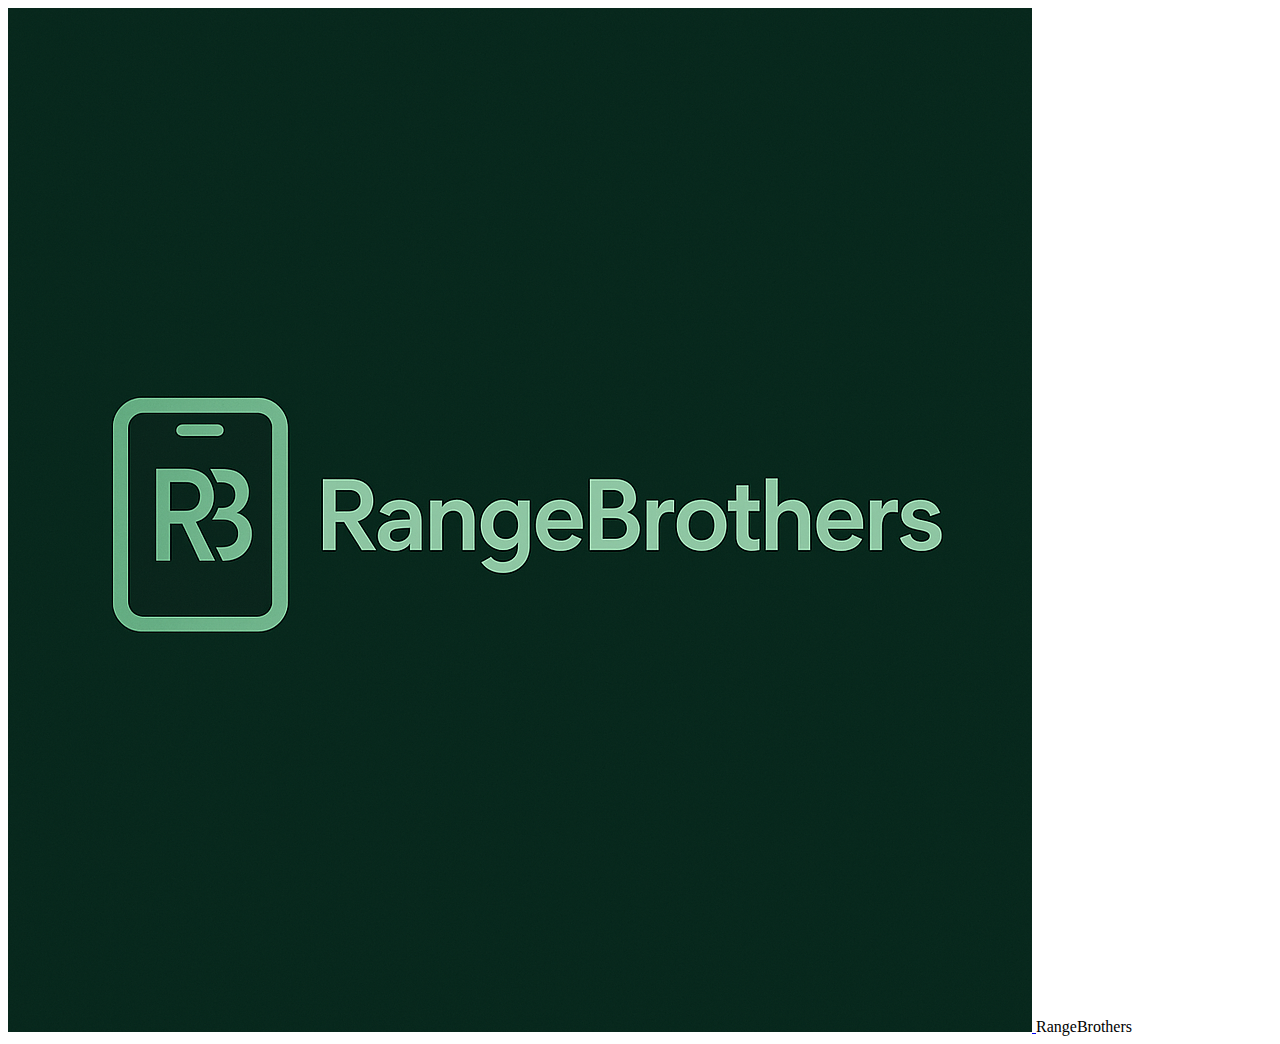
<file: product.html>
<!DOCTYPE html>
<html>
<head>
  <meta charset="UTF-8" />
  <meta name="viewport" content="width=device-width, initial-scale=1.0" />
  <title>Product Details — RangeBrothers</title>
  <link rel="stylesheet" href="style.css" />
</head>

<body>

<header class="navbar">
  <div class="nav-left">
    <a href="index.html">
      <img src="img/rangebrothers-logo.png" class="logo" />
    </a>
    <span class="brand-name">RangeBrothers</span>
  </div>
</header>

<section class="section">
  <div id="productContainer" class="product-detail-grid"></div>
</section>

<script src="main.js?v=1"></script>
</body>
</html>
</file>
<file: style.css>
/* Quick View Modal Container (Assuming your main modal is named .quick-view-modal) */
.quick-view-modal {
    position: fixed;
    top: 0;
    left: 0;
    width: 100%;
    height: 100%;
    background-color: rgba(0, 0, 0, 0.7); /* Dark overlay */
    display: flex;
    justify-content: center;
    align-items: center;
    z-index: 1000;
    /* You must set display: none; on this element initially, and use JavaScript to show it. */
}

/* The inner content box, inspired by Apple's clean design */
.quick-view-content {
    background-color: #ffffff;
    border-radius: 12px;
    padding: 30px;
    width: 90%;
    max-width: 950px; /* Wider for more details */
    display: flex;
    gap: 40px;
    box-shadow: 0 10px 30px rgba(0, 0, 0, 0.2);
}

/* Left Section: Image and Color */
.product-image-section {
    flex: 1; /* Takes up 50% of the space */
    text-align: center;
}
.apple-product-image {
    max-width: 100%;
    height: auto;
    max-height: 450px; 
}
.color-swatches {
    display: flex;
    justify-content: center;
    gap: 10px;
    margin-top: 15px;
}
.swatch {
    width: 25px;
    height: 25px;
    border-radius: 50%;
    border: 2px solid #ccc;
    cursor: pointer;
    transition: border-color 0.2s;
}
.swatch.active {
    border-color: #007aff; /* Apple Blue for active state */
    transform: scale(1.1);
}
/* Define actual colors */
.swatch.silver { background-color: #c0c0c0; }
.swatch.space-gray { background-color: #3f3f40; }


/* Right Section: Details */
.product-details-section {
    flex: 1; /* Takes up the other 50% of the space */
    display: flex;
    flex-direction: column;
}
.product-title {
    font-size: 2.2em;
    font-weight: 600; /* Medium-bold like Apple */
    margin-bottom: 5px;
}
.service-tagline {
    color: #00a651; /* Back Market Green for trust */
    font-weight: 500;
    margin-bottom: 20px;
}
.price-block {
    display: flex;
    align-items: baseline;
    gap: 15px;
    margin-bottom: 20px;
}
.current-price {
    font-size: 1.8em;
    font-weight: 700;
}
.original-price {
    color: #888;
    text-decoration: line-through;
    font-size: 0.9em;
}

/* Selectors (Condition and Storage) */
.condition-selector, .storage-selector {
    margin-bottom: 20px;
}
.condition-label, .storage-label {
    font-weight: 600;
    margin-bottom: 8px;
}
.select-box {
    padding: 10px;
    border: 1px solid #ccc;
    border-radius: 8px;
    width: 100%;
}
.storage-buttons {
    display: flex;
    gap: 10px;
}
.storage-btn {
    padding: 10px 20px;
    border: 1px solid #ccc;
    background: #fff;
    border-radius: 8px;
    cursor: pointer;
    transition: all 0.2s;
}
.storage-btn.active {
    background-color: #007aff;
    color: white;
    border-color: #007aff;
}

/* Call to Action Button */
.add-to-cart-btn {
    background-color: #007aff; /* Apple Blue */
    color: white;
    padding: 15px;
    border: none;
    border-radius: 10px;
    font-size: 1.1em;
    font-weight: 600;
    cursor: pointer;
    margin-top: 15px;
    transition: background-color 0.3s;
}
.add-to-cart-btn:hover {
    background-color: #005bb5;
}

/* Back Market Trust Icons */
.trust-icons {
    margin-top: 30px;
    padding-top: 20px;
    border-top: 1px solid #eee;
    font-size: 0.9em;
    color: #555;
    line-height: 1.6;
}
.trust-icons p {
    margin: 0;
}
/* =========================
   Product Grid Layout 
   ========================= */
.products-grid {
    display: grid;
    /* responsive grid: auto-fill puts as many as fit, min 280px wide */
    grid-template-columns: repeat(auto-fill, minmax(280px, 1fr)); 
    gap: 30px;
    padding: 40px 5%;
    max-width: 1400px;
    margin: 0 auto;
}

/* =========================
   Apple-Style Product Card 
   ========================= */
.product-card {
    background: #ffffff;
    border-radius: 18px; /* Smooth Apple-like corners */
    padding: 25px;
    text-align: center;
    transition: all 0.3s ease;
    border: 1px solid #f0f0f0; /* Very subtle border */
    position: relative;
    display: flex;
    flex-direction: column;
    justify-content: space-between;
}

.product-card:hover {
    transform: translateY(-5px); /* Lift up slightly */
    box-shadow: 0 15px 35px rgba(0,0,0,0.08); /* Soft shadow on hover */
    border-color: transparent;
}

/* Image Wrapper */
.product-image-wrapper {
    height: 220px;
    display: flex;
    align-items: center;
    justify-content: center;
    margin-bottom: 20px;
}

.product-image {
    max-height: 100%;
    max-width: 100%;
    object-fit: contain;
    transition: transform 0.3s ease;
}

.product-card:hover .product-image {
    transform: scale(1.05); /* Slight zoom on image hover */
}

/* Typography & Details */
.product-name {
    font-size: 1.3rem;
    font-weight: 600;
    color: #1d1d1f; /* Apple's near-black text color */
    margin-bottom: 8px;
}

.product-price {
    font-size: 1.1rem;
    font-weight: 500;
    color: #1d1d1f;
    margin-bottom: 15px;
}

.product-meta {
    display: flex;
    justify-content: center;
    align-items: center;
    gap: 8px;
    font-size: 0.85rem;
    color: #86868b; /* Apple gray */
    margin-bottom: 15px;
}

.badge-small {
    background-color: #f5f5f7;
    padding: 4px 8px;
    border-radius: 6px;
    font-weight: 500;
    font-size: 0.75rem;
    color: #0071e3; /* Apple Blue text */
}

/* Controls (Storage & Colors) */
.product-options {
    margin-bottom: 20px;
}

.storage-select {
    padding: 6px 12px;
    border-radius: 8px;
    border: 1px solid #d2d2d7;
    background: transparent;
    font-size: 0.9rem;
    color: #1d1d1f;
    cursor: pointer;
    margin-bottom: 12px;
}

.product-colors {
    display: flex;
    justify-content: center;
    gap: 8px;
    min-height: 24px; /* Prevent layout jump */
}

.color-dot {
    width: 20px;
    height: 20px;
    border-radius: 50%;
    border: 1px solid #d2d2d7;
    cursor: pointer;
    background-size: cover;
    position: relative;
    transition: transform 0.2s;
}

.color-dot:hover {
    transform: scale(1.2);
}

.color-dot.active {
    box-shadow: 0 0 0 2px #ffffff, 0 0 0 4px #0071e3; /* Blue ring around selected color */
    border-color: transparent;
}

/* Action Buttons */
.product-actions {
    display: grid;
    gap: 10px;
}

.btn {
    width: 100%;
    padding: 10px 0;
    border-radius: 10px;
    font-size: 0.9rem;
    font-weight: 500;
    cursor: pointer;
    transition: all 0.2s;
    border: none;
}

.btn-primary {
    background-color: #0071e3; /* Apple Blue */
    color: white;
}

.btn-primary:hover {
    background-color: #005bb5;
}

.btn-outline {
    background-color: transparent;
    border: 1px solid #0071e3;
    color: #0071e3;
}

.btn-outline:hover {
    background-color: #f0f8ff;
}

.btn-ghost {
    background: #f5f5f7;
    color: #1d1d1f;
}

.btn-ghost:hover {
    background: #e8e8ed;
}
</file>
